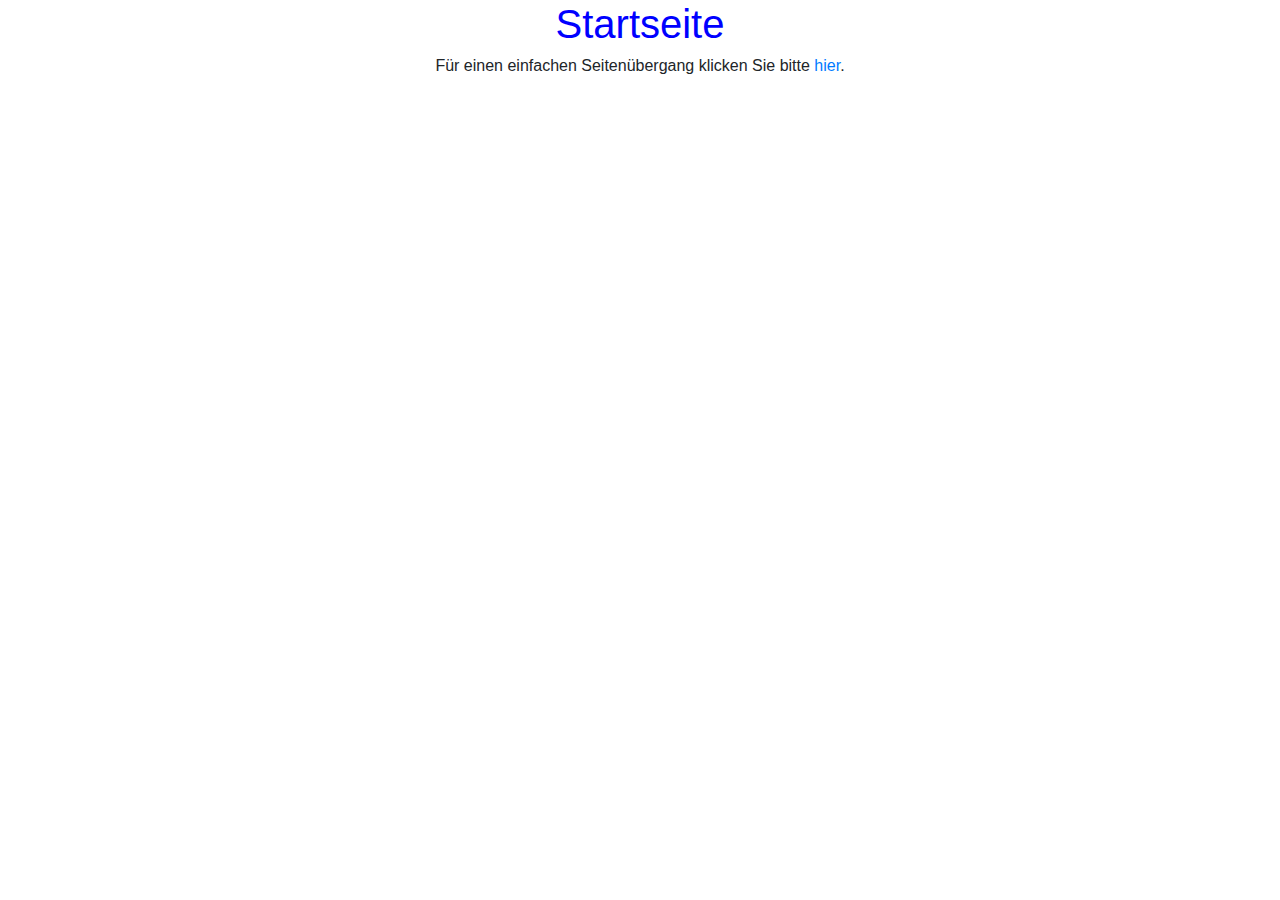
<file: index.html>
<!doctype html>
<html>
<head>
    <meta charset="UTF-8">
    <title>Transitions leicht gemacht</title>
    <link rel="stylesheet" href="style.css">
    <!--Bootstraplink-->
    <link rel="stylesheet" href="https://stackpath.bootstrapcdn.com/bootstrap/4.3.1/css/bootstrap.min.css" integrity="sha384-ggOyR0iXCbMQv3Xipma34MD+dH/1fQ784/j6cY/iJTQUOhcWr7x9JvoRxT2MZw1T" crossorigin="anonymous">
</head>
<body>
            <header>
                <h1 class="text-center">Startseite</h1>
                <h6 class="text-center">Für einen einfachen Seitenübergang klicken Sie bitte <a href="unterseite_01.html">hier</a>.</h6>
            </header>

    
    
    
    
    
    
    
    
    
    
    
    
    
    <!--Javascriptlink-->
    <script src="https://code.jquery.com/jquery-3.3.1.slim.min.js" integrity="sha384-q8i/X+965DzO0rT7abK41JStQIAqVgRVzpbzo5smXKp4YfRvH+8abtTE1Pi6jizo" crossorigin="anonymous"></script>
    <script src="https://cdnjs.cloudflare.com/ajax/libs/popper.js/1.14.7/umd/popper.min.js" integrity="sha384-UO2eT0CpHqdSJQ6hJty5KVphtPhzWj9WO1clHTMGa3JDZwrnQq4sF86dIHNDz0W1" crossorigin="anonymous"></script>
    <script src="https://stackpath.bootstrapcdn.com/bootstrap/4.3.1/js/bootstrap.min.js" integrity="sha384-JjSmVgyd0p3pXB1rRibZUAYoIIy6OrQ6VrjIEaFf/nJGzIxFDsf4x0xIM+B07jRM" crossorigin="anonymous"></script>

</body>
</html>
</file>
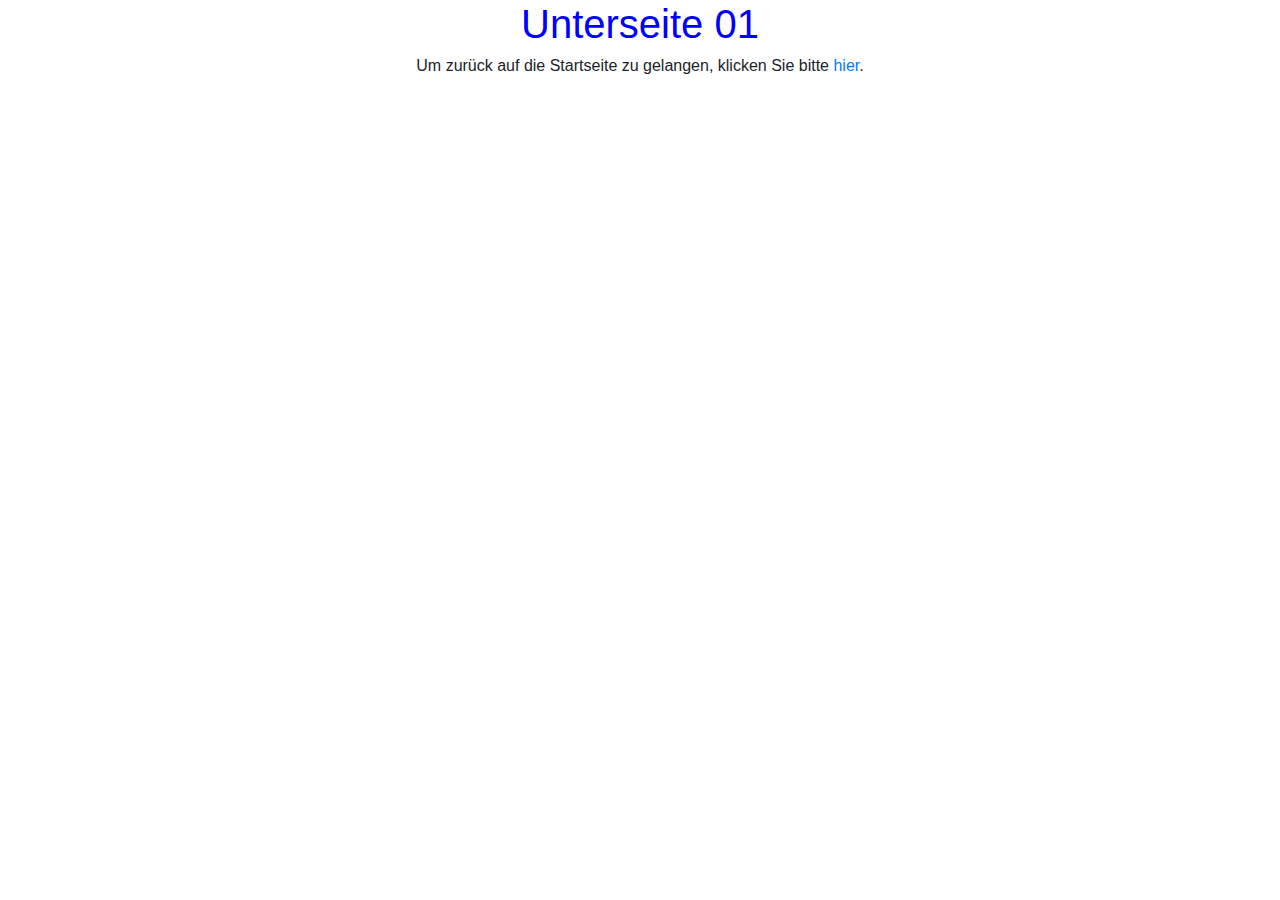
<file: unterseite_01.html>
<!doctype html>
<html>
<head>
    <meta charset="UTF-8">
    <title>Transitions leicht gemacht</title>
    <link rel="stylesheet" href="style.css">
    <!--Bootstraplink-->
    <link rel="stylesheet" href="https://stackpath.bootstrapcdn.com/bootstrap/4.3.1/css/bootstrap.min.css" integrity="sha384-ggOyR0iXCbMQv3Xipma34MD+dH/1fQ784/j6cY/iJTQUOhcWr7x9JvoRxT2MZw1T" crossorigin="anonymous">
</head>
<body>
    <div class="container-fluid">
    <div class="row">
        <div class="col-sm">
            <header>
                <h1 class="text-center">Unterseite 01</h1>
                <h6 class="text-center">Um zurück auf die Startseite zu gelangen, klicken Sie bitte <a href="index.html">hier</a>.</h6>
            </header>
        </div>
    </div>



    
    
    
    
    
    
    
    
    
    
    
    
    
    
    
    <!--Javascriptlink-->
    <script src="https://code.jquery.com/jquery-3.3.1.slim.min.js" integrity="sha384-q8i/X+965DzO0rT7abK41JStQIAqVgRVzpbzo5smXKp4YfRvH+8abtTE1Pi6jizo" crossorigin="anonymous"></script>
    <script src="https://cdnjs.cloudflare.com/ajax/libs/popper.js/1.14.7/umd/popper.min.js" integrity="sha384-UO2eT0CpHqdSJQ6hJty5KVphtPhzWj9WO1clHTMGa3JDZwrnQq4sF86dIHNDz0W1" crossorigin="anonymous"></script>
    <script src="https://stackpath.bootstrapcdn.com/bootstrap/4.3.1/js/bootstrap.min.js" integrity="sha384-JjSmVgyd0p3pXB1rRibZUAYoIIy6OrQ6VrjIEaFf/nJGzIxFDsf4x0xIM+B07jRM" crossorigin="anonymous"></script>
    </div>
    </body>    
</html>
</file>
<file: style.css>
body {
    height: 100%;
    width: 100%;
}

/*Den Titel im "header" blau machen*/
header h1 {
    color: blue;
}
</file>
